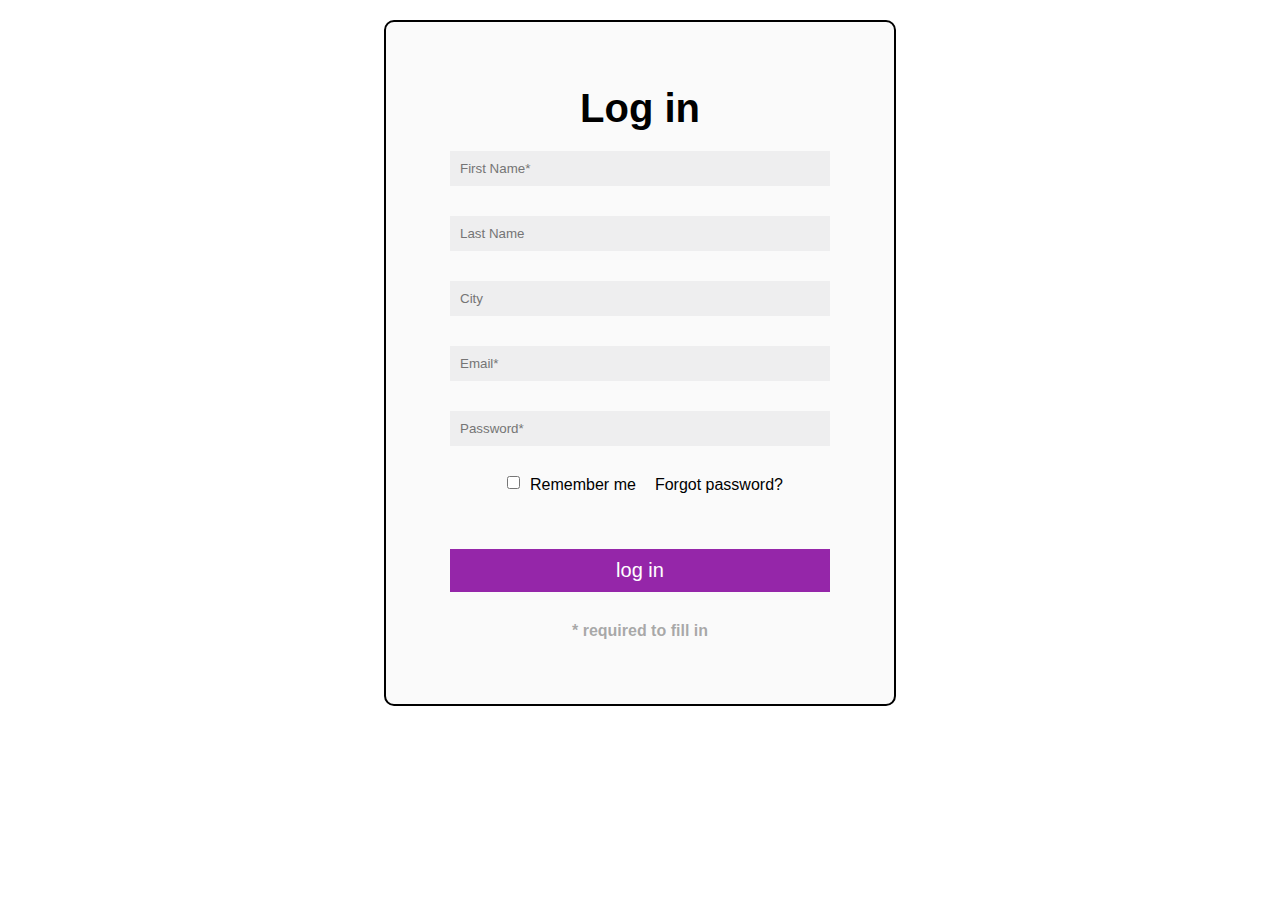
<file: Form of registration/index.html>
<!DOCTYPE html>
<html lang="en">
  <head>
    <meta charset="UTF-8" />
    <meta http-equiv="X-UA-Compatible" content="IE=edge" />
    <meta name="viewport" content="width=device-width, initial-scale=1.0" />
    <title>Форма регистрации</title>
    <link rel="stylesheet" href="./style.css" />
  </head>
  <body>
    <form class="login" name="form" id="formElem" novalidate>
      <h1>Log in</h1>
      <div class="login__inputs">
        <label for="firstName"
          ><input type="text" id="firstName" placeholder="First Name*" required
        /></label>
        <label for="lastName"
          ><input type="text" id="lastName" placeholder="Last Name"
        /></label>
        <label type="text" for="city"
          ><input id="city" placeholder="City"
        /></label>
        <label type="email" for="email"
          ><input
            id="email"
            placeholder="Email*"
            pattern="([A-z0-9_.-]{1,})@([A-z0-9_.-]{1,}).([A-z]{2,8})"
            required
        /></label>
        <label for="password">
          <input
            type="password"
            id="password"
            placeholder="Password*"
            required
          />
        </label>
      </div>
      <label for="checkbox"><input type="checkbox" id="checkbox" /></label>
      <span>Remember me</span>
      <a href="#">Forgot password?</a>
      <div id="errorMessage"></div>
      <div id="errorPassword"></div>
      <button type="submit" class="login__btn">log in</button>
      <div class="reguired">* required to fill in</div>
    </form>

    <script src="script.js"></script>
  </body>
</html>
</file>
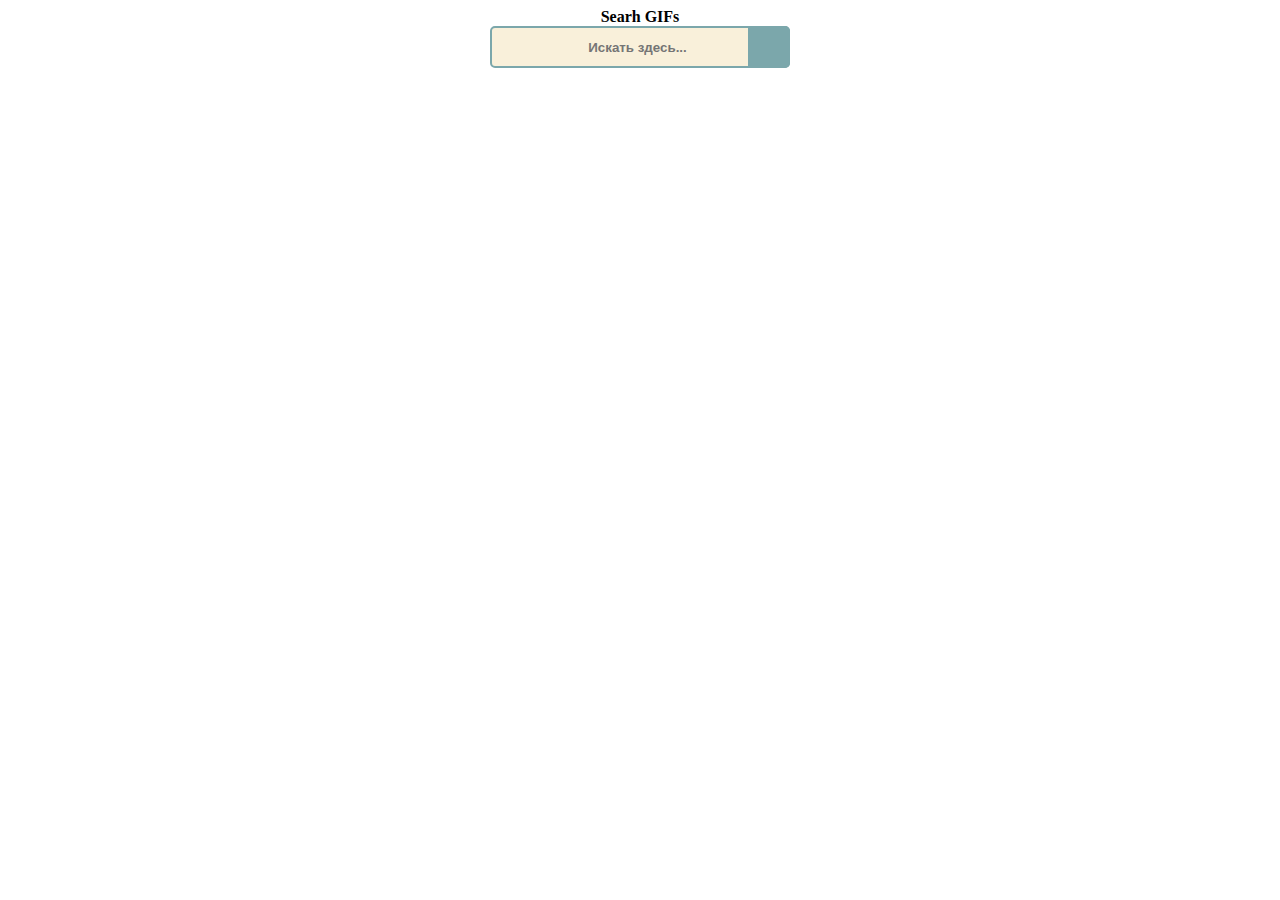
<file: Search gif's/index.html>
<!DOCTYPE html>
<html lang="en">
  <head>
    <meta charset="UTF-8" />
    <meta http-equiv="X-UA-Compatible" content="IE=edge" />
    <meta name="viewport" content="width=device-width, initial-scale=1.0" />
    <title>Search</title>
    <link rel="stylesheet" href="./style.css" />
  </head>
  <body>
    <div id="app">
      <div class="form">
        <input
          name="s"
          placeholder="Искать здесь..."
          type="search"
          class="searh-input"
        />
        <button type="submit"></button>
      </div>
    </div>
    <div class="container"></div>
    <script src="script.js"></script>
  </body>
</html>
</file>
<file: Form of registration/style.css>
* {
  box-sizing: border-box;
  margin: 0;
  padding: 0;
}
body {
  display: flex;
  flex-direction: row;
  justify-content: space-around;
  align-items: center;
  font-family: sans-serif;
  flex-wrap: wrap;
}

h1,
h2 {
  margin: 0;
  padding: 0;
}

.login {
  max-width: 40%;
  display: flex;
  border: 2px solid;
  flex-wrap: wrap;
  background-color: #fafafa;
  border-radius: 10px;
  text-align: center;
  padding: 5% 5%;
  border: 2px solid;
  justify-content: center;
  margin: 20px;
}

.login h1 {
  margin-bottom: 20px;
  font-size: 2.5em;
}

.login input {
  width: 100%;
  padding: 10px;
  margin-bottom: 30px;
  border: none;
  background-color: #eeeeef;
}

input[type="checkbox"] {
  float: left;
  margin-right: 20px;
}

.login a {
  margin-left: 5%;
  display: block;
  text-decoration: none;
  color: #000;
  transition: 0.3s all ease-in-out;
}
.login a:hover {
  color: #9526a9;
  font-weight: bold;
}
.login button {
  width: 100%;
  margin: 30px 0;
  padding: 10px;
  border: none;
  background-color: #9526a9;
  color: #fff;
  font-size: 20px;
  cursor: pointer;
  transition: 0.3s all ease-in-out;
}

.btn {
  width: 40px;
  margin: 30px 0;
  padding: 10px;
  border: none;
  background-color: #9526a9;
  color: #fff;
  font-size: 20px;
  cursor: pointer;
  transition: 0.3s all ease-in-out;
}

.login button:hover {
  width: 97%;
  font-size: 22px;
  border-radius: 5px;
}

.btns {
  display: flex;
  flex-direction: row;
  justify-content: start;
  gap: 5px;
  flex-wrap: wrap;
}

#result {
  min-width: 50%;
  min-width: 50%;
  border: 1px solid;
}

#errorMessage,
#check {
  color: red;
  text-align: center;
}

#reset {
  width: 100%;
}

select {
  height: 30px;
  align-self: flex-start;
  margin-top: 5%;
  font-weight: 700;
}

#errorMessage,
#errorPassword {
  color: red;
  text-align: center;
  font-size: 18px;
  font-weight: 700;
}

.reguired {
  color: rgba(119, 119, 119, 0.63);
  font-weight: 700;
}
</file>
<file: Search gif's/style.css>
* {
  box-sizing: border-box;
  text-align: center;
  font-weight: 700;
}
.form {
  position: relative;
  width: 300px;
  margin: 0 auto;
}
input {
  width: 100%;
  height: 42px;
  padding-left: 10px;
  border: 2px solid #7ba7ab;
  border-radius: 5px;
  outline: none;
  background: #f9f0da;
  color: #9e9c9c;
}
button {
  position: absolute;
  top: 0;
  right: 0px;
  width: 42px;
  height: 42px;
  border: none;
  background: #7ba7ab;
  border-radius: 0 5px 5px 0;
  cursor: pointer;
}
button:before {
  content: "\f002";
  font-family: FontAwesome;
  font-size: 16px;
  color: #f9f0da;
}

.container {
  margin-top: 20px;
  height: 60vh;
  display: flex;
  flex-direction: row;
  justify-content: space-between;
  text-align: center;
  flex-wrap: wrap;
}

img {
  width: 19%;
  height: 100%;
  object-position: center;
  object-fit: cover;
}
</file>
